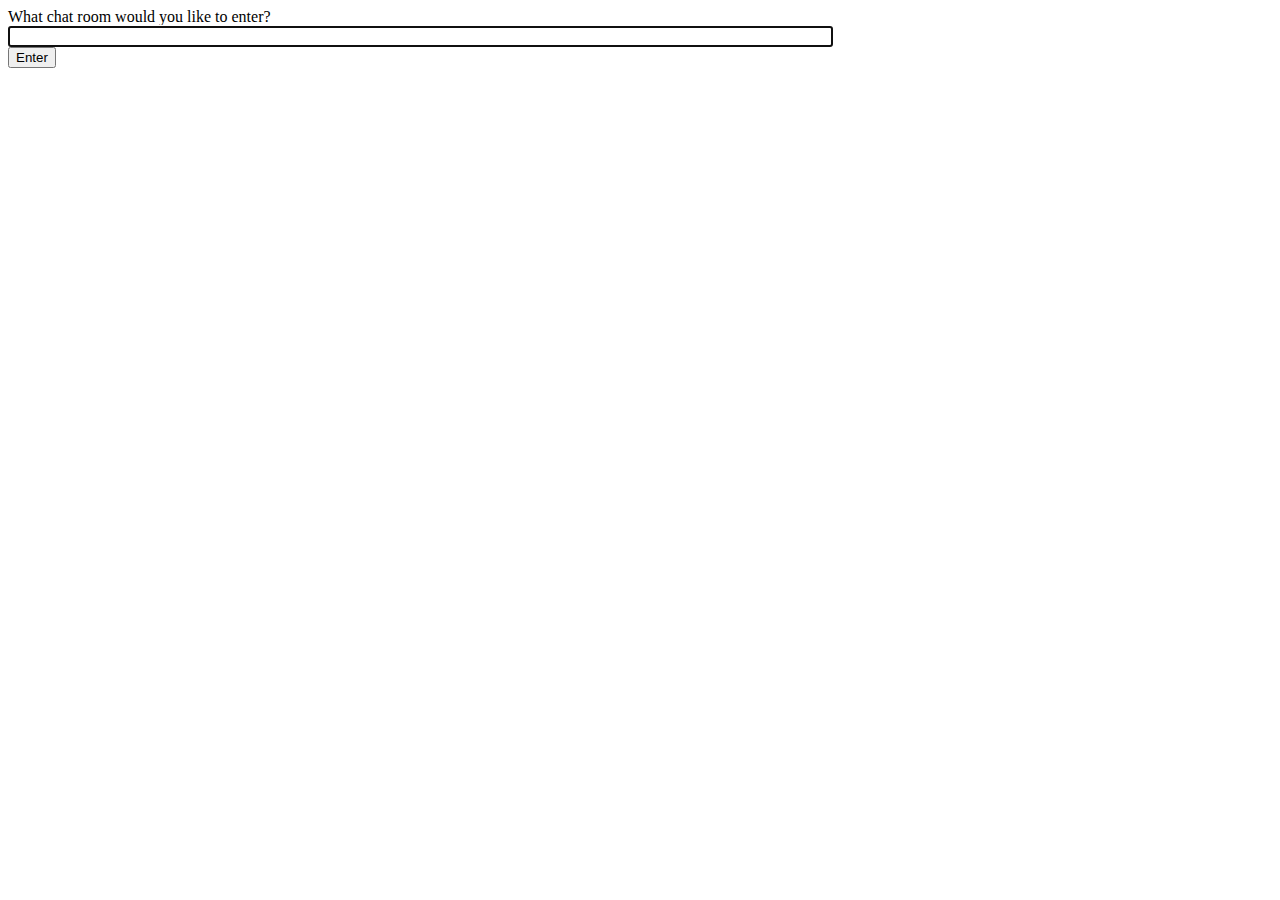
<file: chat/templates/chat/index.html>
<!-- chat/templates/chat/index.html -->
<!DOCTYPE html>
<html>

<head>
    <meta charset="utf-8" />
    <title>Chat Rooms</title>
</head>

<body>
    What chat room would you like to enter?<br/>
    <input id="room-name-input" type="text" size="100" /><br/>
    <input id="room-name-submit" type="button" value="Enter" />
</body>
<script>
    document.querySelector('#room-name-input').focus();
    document.querySelector('#room-name-input').onkeyup = function(e) {
        if (e.keyCode === 13) { // enter, return
            document.querySelector('#room-name-submit').click();
        }
    };

    document.querySelector('#room-name-submit').onclick = function(e) {
        var roomName = document.querySelector('#room-name-input').value;
        window.location.pathname = '/chat/' + roomName;
    };
</script>

</html>
</file>
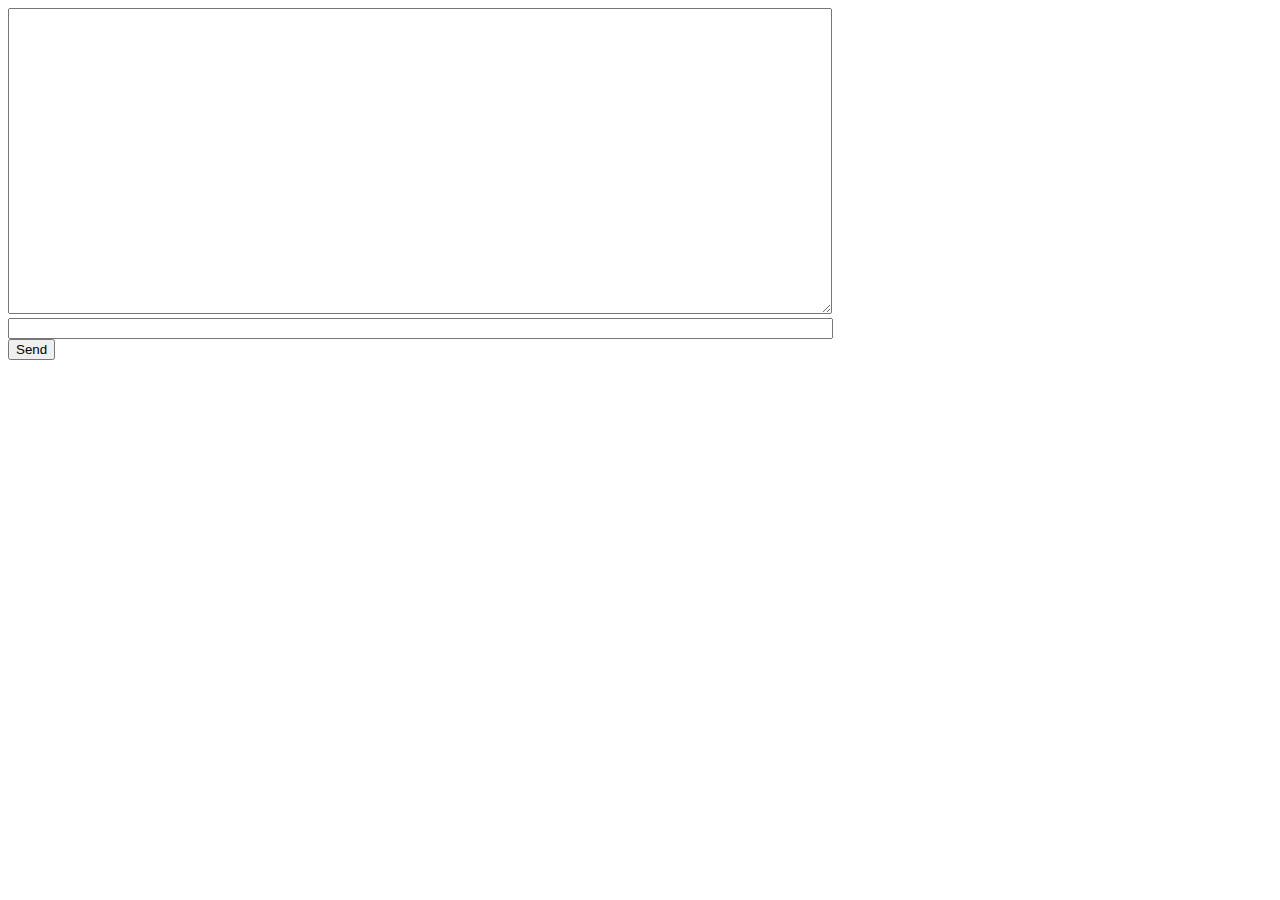
<file: chat/templates/chat/room.html>
<!-- chat/templates/chat/room.html -->
<!DOCTYPE html>
<html>

<head>
    <meta charset="utf-8" />
    <title>Chat Room</title>
</head>

<body>
    <textarea id="chat-log" cols="100" rows="20"></textarea><br/>
    <input id="chat-message-input" type="text" size="100" /><br/>
    <input id="chat-message-submit" type="button" value="Send" />
</body>
<script>
    var roomName = {{ room_name_json }};

    var chatSocket = new WebSocket(
        'ws://' + window.location.host +
        '/ws/chat/' + roomName + '/');

    chatSocket.onmessage = function(e) {
        var data = JSON.parse(e.data);
        var message = data['message'];
        document.querySelector('#chat-log').value += (message + '\n');
    };

    chatSocket.onclose = function(e) {
        console.error('Chat socket closed unexpectedly');
    };

    document.querySelector('#chat-message-input').focus();
    document.querySelector('#chat-message-input').onkeyup = function(e) {
        if (e.keyCode === 13) { // enter, return
            document.querySelector('#chat-message-submit').click();
        }
    };

    document.querySelector('#chat-message-submit').onclick = function(e) {
        var messageInputDom = document.querySelector('#chat-message-input');
        var message = messageInputDom.value;
        chatSocket.send(JSON.stringify({
            'message': message
        }));

        messageInputDom.value = '';
    };
</script>

</html>
</file>
